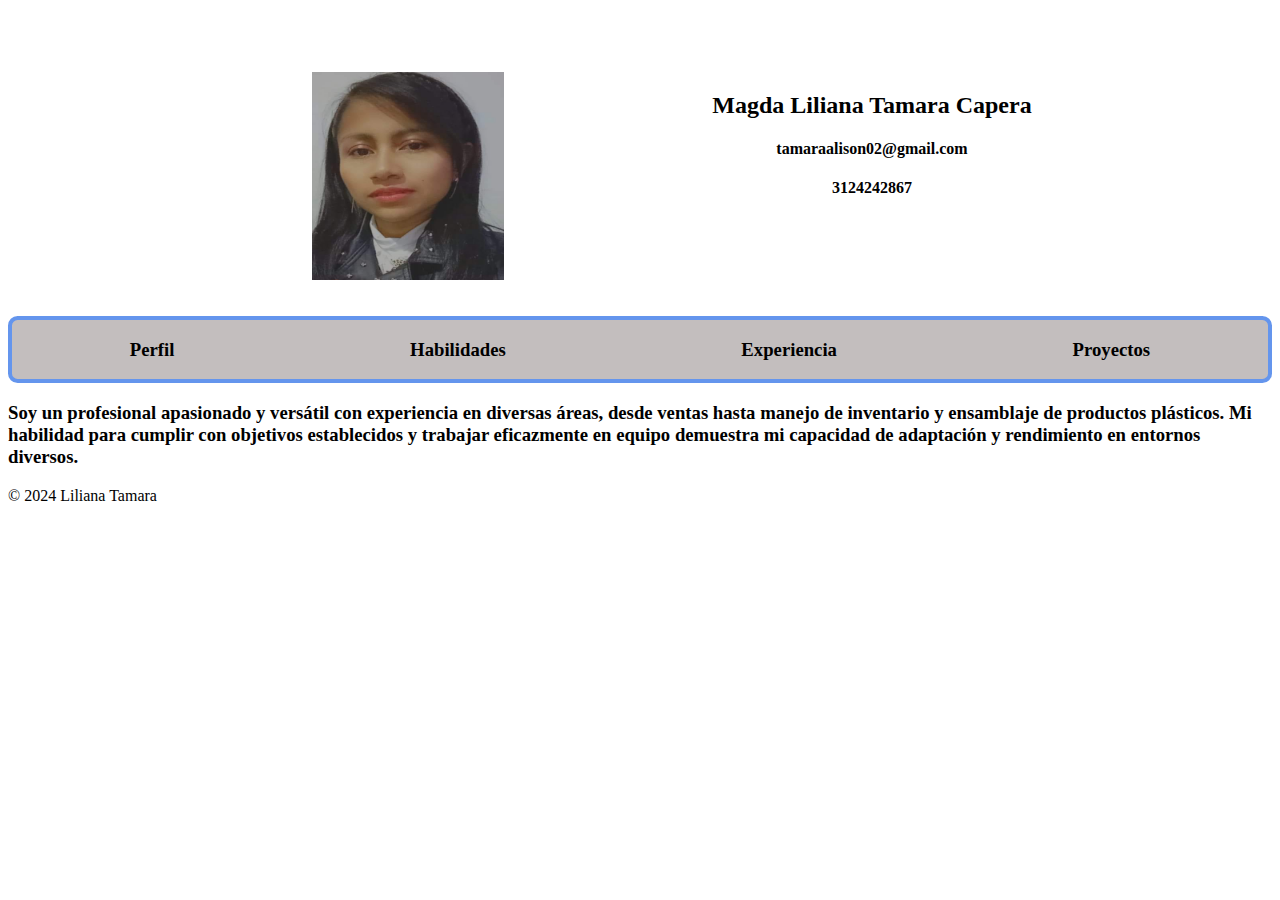
<file: index.html>
<!DOCTYPE html>
<html lang="en">
<head>
    <meta charset="UTF-8">
    <meta name="viewport" content="width=device-width, initial-scale=1.0">
    <title>Hoja de Vida 2024</title>

    <link rel="stylesheet" href="./styles.css">
    
    <script src="./script.js"></script>
</head>
<body>
    <header>
        <section id="header" class="header"></section>
    </header>
    <main>
        <section id="menu" class="menu"></section>
        <section id="contenido" class="contenido"></section>
    </main>

    <footer id="footer" class="footer-p">
      
    </footer>
</body>
</html>
</file>
<file: styles.css>
body {
    font-family: Cambria, Cochin, Georgia, Times, 'Times New Roman', serif;
}


/*foto perfil*/
img {
    width: 12rem;
    height: 13rem;   
}

/*Es el componente de la imagen y del texto de la derecha*/
.header {
    display: flex;
    flex-direction: row; 
    justify-content: center;  
}

/*texto del lado de la imagen*/
.header div {
    margin: 2rem;
    text-align: center;
    width: 21rem;
    padding: 2rem 2rem 0rem 2rem;
}

/*contenido del narvar*/
.menu {
    display: flex;
    flex-direction: row;
    cursor: pointer;
    justify-content: space-around;
    background-color: #c3bebe;
    border: 0.3rem solid cornflowerblue;
    border-radius: 0.6rem;
}

.footer {
    display: flex;
    background-color: #c3bebe;
    border: 0.3rem solid cornflowerblue;
    border-radius: 10px;
}


.contenido-2 {
    font-family: Verdana, Geneva, Tahoma, sans-serif Times, serif;
}

.contenido-4 {
    font-family: 'Times New Roman', Times, serif Times, serif;
}
</file>
